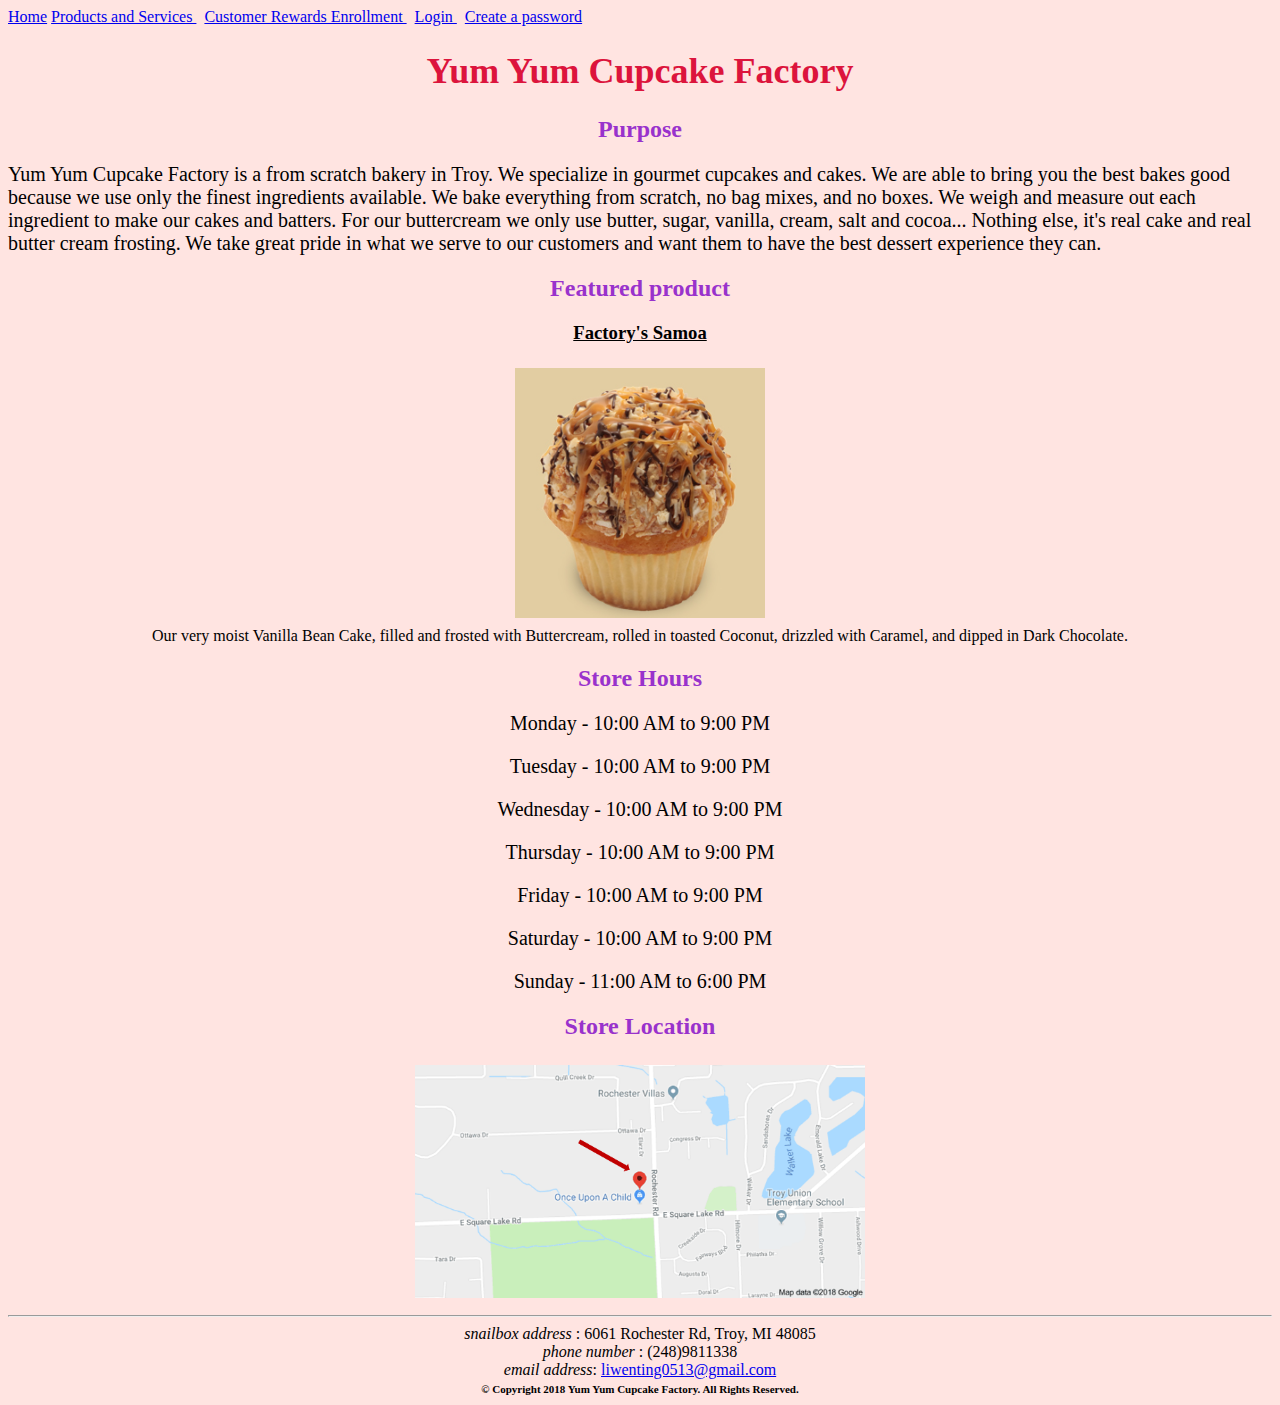
<file: index.html>
<!DOCTYPE html>
<html>

<!--==================================================================
//
// Web site: Yum Yum Cupcake Factory 
// Web page: Main Page
// Course:   CSC 5750
// Homework: 2
// Author:   Wenting Li
// Date:     02/8/18
// Description:
//   This website is for a storefront business to sell cupcakes. Here is the main page.
// 
//=================================================================-->

<head>
  
	<title>Yum Yum Factory Main Page</title>
	<meta charset="UTF-8">
  <meta name="author" content="[name]"/>
  <meta name="description" content="[application title]"/>
  <meta http-equiv="Expires" content="-1">
  <link rel="stylesheet" type="text/css" href="HW1CSS.css">
  <link rel="icon" href="cupcake.ico">

  
</head>
 
<body>


<!-- Links to the other two pages in a menu -->

<div class="topnav">
  <a class="active" href="HW2main.html">Home</a>
  <a href="HW1page2.html">Products and Services </a> &nbsp
  <a href="HW1page3.html">Customer Rewards Enrollment </a> &nbsp
  <a href="HW2LoginPageWL.html">Login </a> &nbsp
   <a href="HW2LoginAdminWL.html">Create a password </a>
  
</div>

  <!-- Use h1 for cupcake factory title -->
  
  <h1>Yum Yum Cupcake Factory</h1>
  
  <!-- purpose of the business -->
  
  <h2>Purpose</h2>
  
  
  <p>Yum Yum Cupcake Factory is a from scratch bakery in Troy. We specialize in gourmet cupcakes and cakes. We are able to bring 
  you the best bakes good because we use only the finest ingredients available. We bake everything from scratch, no bag mixes, and no
  boxes. We weigh and measure out each ingredient to make our cakes and batters. For our buttercream we only use butter, sugar, 
  vanilla, cream, salt and cocoa... Nothing else, it's real cake and real butter cream frosting. We take great pride in what we serve
  to our customers and want them to have the best dessert experience they can.  </p>
  
  <!-- Featured cupcake -->
  
  <h2>Featured product </h2>
  <!-- name, image, and description of the featured product -->
  <center>
  <h3><u>Factory's Samoa </u></h3>
  <div style="text-align: center; font-size: 16px;">
 
  <img src="itCC.jpg" style="width: 100%; max-width: 250px; height: auto; margin: 5px auto 5px auto; border: 0px;" alt="Image Description"></a><br>
  Our very moist Vanilla Bean Cake, filled and frosted with Buttercream, rolled in toasted Coconut, drizzled with Caramel, and dipped in Dark Chocolate. <br>
  </div>
  
  <!-- Open Hours -->
  <h2>Store Hours</h2>
  
  <p>Monday - 10:00 AM to 9:00 PM</p>
  <p>Tuesday - 10:00 AM to 9:00 PM</p>
  <p>Wednesday - 10:00 AM to 9:00 PM</p>
  <p>Thursday - 10:00 AM to 9:00 PM</p>
  <p>Friday - 10:00 AM to 9:00 PM</p>
  <p>Saturday - 10:00 AM to 9:00 PM</p>
  <p>Sunday - 11:00 AM to 6:00 PM</p>
  
  <!-- Store Location and Map -->
  
  <h2>Store Location</h2>
  
  <img src="location1.png" style="width: 100%; max-width: 450px; height: auto; margin: 5px auto 5px auto; border: 0px;" alt="Image Description"></a><br>

  
  
  
  </body>
 
 <!-- Horizontal ruler -->
<hr> 
 
 <!-- Footer with Snail mail address, E-mail address as a hyperlink, Phone number, and A copyright notice with current year. -->
 
<footer>

<label><i>snailbox address </i>: 6061 Rochester Rd, Troy, MI 48085 </label> <br>
<label><i>phone number </i>: (248)9811338 </label> <br>
<label><i>email address</i>: </label> 
<a href="mailto:liwenting0513@gmail.com">liwenting0513@gmail.com</a><br>
<label class="classStyle2"> &copy Copyright 2018 Yum Yum Cupcake Factory. All Rights Reserved.</label>

</footer>
</html>
</file>
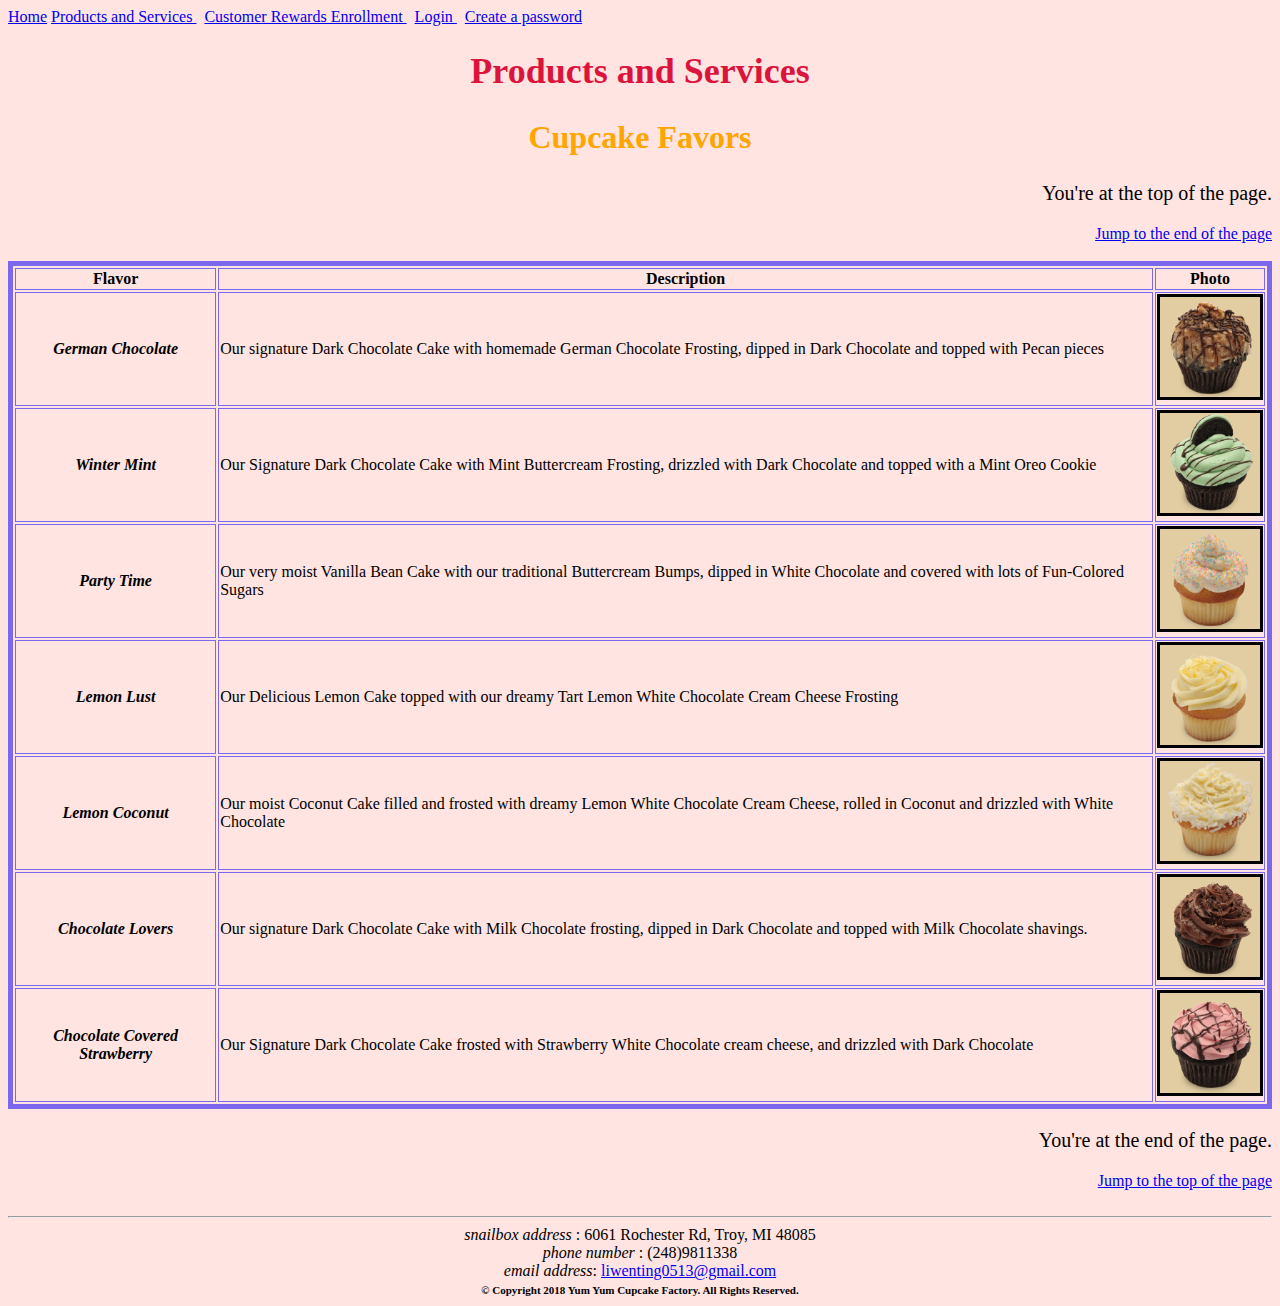
<file: HW1page2.html>
<!DOCTYPE html>
<html>

<!--==================================================================
//
// Web site: Yum Yum Cupcake Factory 
// Web page: Products and Services page
// Description:
//   This is Products and Services page of Yum Yum Factory. 
// 
//=================================================================-->

<head>
  
	<title>Products and Services page</title>
	<meta charset="UTF-8">
  <meta name="author" content="[name]"/>
  <meta name="description" content="[application title]"/>
  <meta http-equiv="Expires" content="-1">
  <link rel="stylesheet" type="text/css" href="HW1CSS.css">
   <link rel="icon" href="cupcake.ico">
  
</head>
 
<body>

<!-- Links to the other two pages in a menu -->

<div class="topnav">
  <a class="active" href="HW2main.html">Home</a>
  <a href="HW1page2.html">Products and Services </a> &nbsp
  <a href="HW1page3.html">Customer Rewards Enrollment </a> &nbsp
  <a href="HW2LoginPageWL.html">Login </a> &nbsp
   <a href="HW2LoginAdminWL.html">Create a password </a>
  
</div>

  <!-- use h1 for the page title -->
  <h1>Products and Services  </h1>
  
  <center>
    <h2 class="classStyle1">Cupcake Favors</h2>
	
	<!-- links to the bottom of the page   -->
  <p align="right" div id="TopOfPage">You're at the top of the page.</p>
  <a href="#EndOfPage" style="float: right;">Jump to the end of the page</a>
  <br>
  <br>
	
	<!-- content formatted with <table>s, list flavors, description, and images  -->
	
  </center>

  <table border="5" bordercolor="MediumSlateBlue" align="center">
     
    <tr>
        <th>Flavor</th>
        <th>Description</th>
        <th>Photo</th>
    </tr>
    <tr>
        <td align="center"><i><b>German Chocolate</b></i></th>
        <td>Our signature Dark Chocolate Cake with homemade German Chocolate Frosting, dipped in Dark Chocolate and topped with Pecan pieces</th>
                
        <td><img src="german_choc.jpg" alt="" border=3 height=100 width=100></img></th>
    </tr>
    <tr>
        <td align="center"><i><b>Winter Mint</b></i></th>
        <td>Our Signature Dark Chocolate Cake with Mint Buttercream Frosting, drizzled with Dark Chocolate and topped with a Mint Oreo Cookie</th>
        <td><img src="winter_mint.jpg" alt="" border=3 height=100 width=100></img></th>
		
		
    </tr>
    <tr>
        <td align="center"><i><b>Party Time</b></i></th>
        <td>Our very moist Vanilla Bean Cake with our traditional Buttercream Bumps, dipped in White Chocolate and covered with lots of Fun-Colored Sugars</th>
        <td><img src="party_time.jpg" alt="" border=3 height=100 width=100></img></th>
    </tr>
    <tr>
        <td align="center"><i><b>Lemon Lust</b></i></th>
        <td>Our Delicious Lemon Cake topped with our dreamy Tart Lemon White Chocolate Cream Cheese Frosting</th>
        <td><img src="lemon_lust.jpg" alt="" border=3 height=100 width=100></img></th>
    </tr>
    <tr>
        <td align="center"><i> <b>Lemon Coconut</b></i></th>
        <td>Our moist Coconut Cake filled and frosted with dreamy Lemon White Chocolate Cream Cheese, rolled in Coconut and drizzled with White Chocolate</th>
        <td><img src="lemon-coconut.jpg" alt="" border=3 height=100 width=100></img></th>
    </tr>
    <tr>
        <td align="center"><i><b>Chocolate Lovers</b></i></th>
        <td>Our signature Dark Chocolate Cake with Milk Chocolate frosting, dipped in Dark Chocolate and topped with Milk Chocolate shavings.</th>
        <td><img src="choc_lovers.jpg" alt="" border=3 height=100 width=100></img></th>
    </tr>
    <tr>
        <td align="center"><i><b> Chocolate Covered Strawberry</b></i></th>
        <td>Our Signature Dark Chocolate Cake frosted with Strawberry White Chocolate cream cheese, and drizzled with Dark Chocolate</th>
        <td><img src="choc_cover_strawb.jpg" alt="" border=3 height=100 width=100></img></th>
    </tr>
  </table>
  
  <!-- links to the top of the page   -->
  <p align="right" div id="EndOfPage">You're at the end of the page.</p>
  <a href="#TopOfPage" style="float: right;"><u>Jump to the top of the page</u></a>  
  <br>
  <br>
  
</body>
 
<!-- Horizontal ruler -->
<hr> 
 
 <!-- Footer with Snail mail address, E-mail address as a hyperlink, Phone number, and A copyright notice with current year. -->
 
 
<footer>
<center>
<label><i>snailbox address </i>: 6061 Rochester Rd, Troy, MI 48085  </label> <br>
<label><i>phone number </i>: (248)9811338 </label> <br>
<label><i>email address</i>: </label>  
<a href="mailto:liwenting0513@gmail.com">liwenting0513@gmail.com</a> <br>
<label class="classStyle2"> &copy Copyright 2018 Yum Yum Cupcake Factory. All Rights Reserved.</label>

</footer>
 
 
</html>
</file>
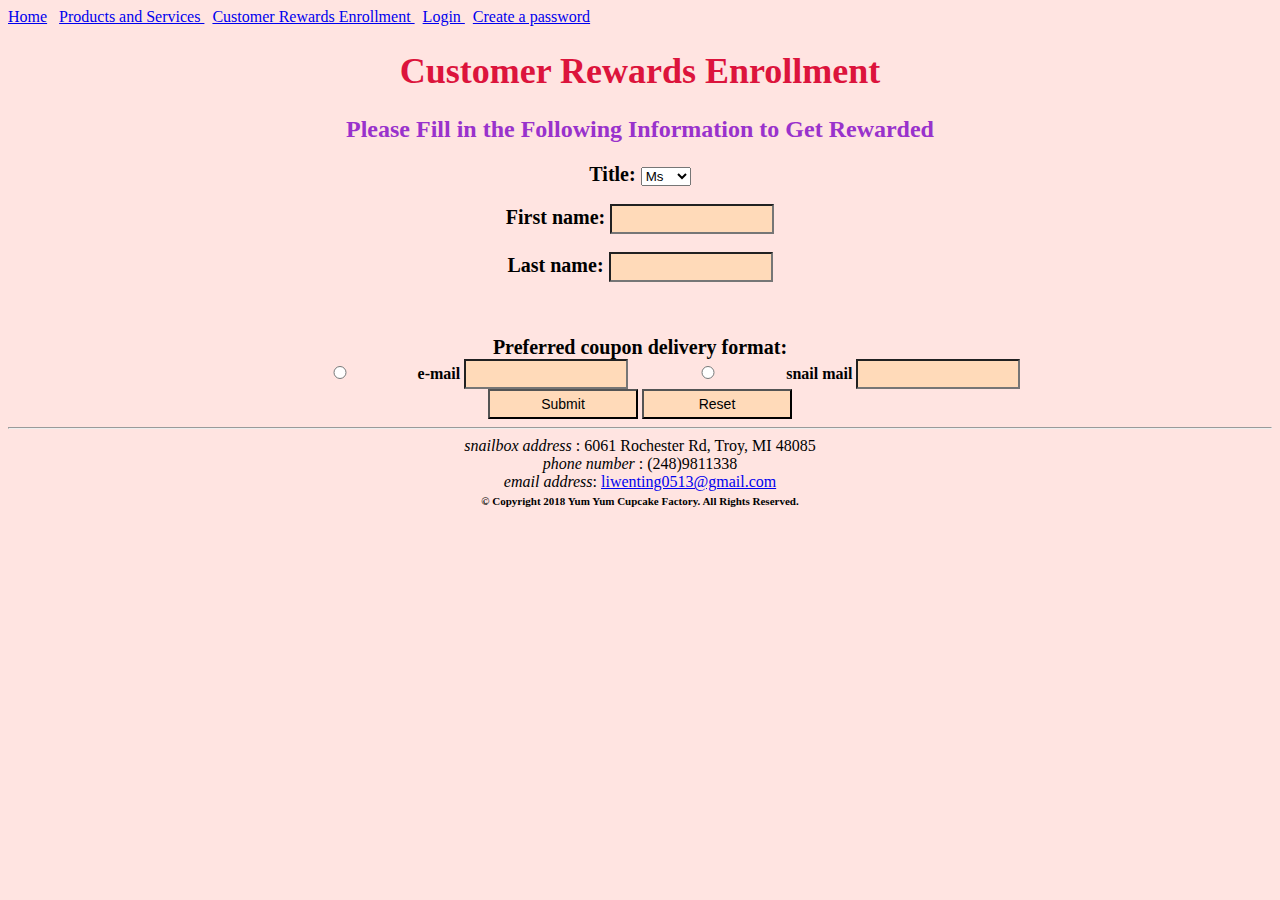
<file: HW1page3.html>
<!DOCTYPE html>
<html>

<!--==================================================================
//
// Web site: Yum Yum Cupcake Factory 
// Web page: Products and Services page
// Description:
//   This is Customer Rewards Enrollment page of Yum Yum Factory. 
// 
//=================================================================-->

<head>
  
	<title>Customer Rewards Enrollment page </title>
	<meta charset="UTF-8">
  <meta name="author" content="[name]"/>
  <meta name="description" content="[application title]"/>
  <meta http-equiv="Expires" content="-1">
  <link rel="stylesheet" type="text/css" href="HW1CSS.css">
  <link rel="icon" href="cupcake.ico">
  
</head>
 
<body>

<!-- Links to the other two pages in a menu -->
<div class="topnav">
  <a class="active" href="HW2main.html">Home</a> &nbsp
  <a href="HW1page2.html">Products and Services </a> &nbsp
  <a href="HW1page3.html">Customer Rewards Enrollment </a> &nbsp
  <a href="HW2LoginPageWL.html">Login </a> &nbsp
  <a href="HW2LoginAdminWL.html">Create a password </a>
  
</div>

  <!-- use h1, and h2 for the page title and explanation -->
  <center>
  <h1>Customer Rewards Enrollment  </h1>
  <h2> Please Fill in the Following Information to Get Rewarded   </h2>
  

 
  <!--================================================================
  // Form using Get method to get title, name, delivery format, etc
  //===============================================================-->
  
  

  <form 
    method="get" 
    enctype="application/x-www-form-urlencoded"
    action="http://www.tipjar.com/cgi-bin/test" 
    >
	
	<!-- use combo box for customer Title -->
  <label class="classStyle3">Title: </label>
  <select name="title_id" id="title_id">
    <option value='Miss' >Miss</option>
    <option value='Mr' >Mr</option>
    <option value='Ms'  selected>Ms</option>
  </select> 
  <br><br>	
	
	<!-- use text box input for customer's name -->
	
    <label class="classStyle3">First name: </label>
    <input type="text" name="txtFirstName">
    <br><br>
    <label class="classStyle3">Last name: </label>
    <input type="text" name="txtLastName">
    <br><br>
    <br><br>
	
	<label class="classStyle3">Preferred coupon delivery format: </label> <br>
    <!-- use radio button for selected delivery format, then customer and use text box to input information -->
  <label><b><input type="radio" name="email" value="1">e-mail  <input type="text" name="txtEmail" /></b>​​​​​​​​​​​​​​​​​​​​​​​​​​​​​​​​</label> 
  <label ><b><input type="radio" name="snail mail" value="2">snail mail  <input type="text" name="txtSnailMail" />​​​​​​​​​​​​​​​​​​​​​​​​​​​​​​​​</b>​​​​​​​​​​​​​​​​​​​​​​​​​​​​​​​​ </label> <br>
    <input type="submit" value="Submit">
    <input type="reset" value="Reset">
  </form>
  

</body>
<!-- Horizontal ruler -->
<hr> 
 
 <!-- Footer with Snail mail address, E-mail address as a hyperlink, Phone number, and A copyright notice with current year. --> 
 
 
<footer>

<label><i>snailbox address </i>: 6061 Rochester Rd, Troy, MI 48085  </label> <br>
<label><i>phone number </i>: (248)9811338 </label> <br>
<label><i>email address</i>: </label>  
<a href="mailto:liwenting0513@gmail.com">liwenting0513@gmail.com</a><br>
<label class="classStyle2"> &copy Copyright 2018 Yum Yum Cupcake Factory. All Rights Reserved.</label>

</footer>
 
</html>
</file>
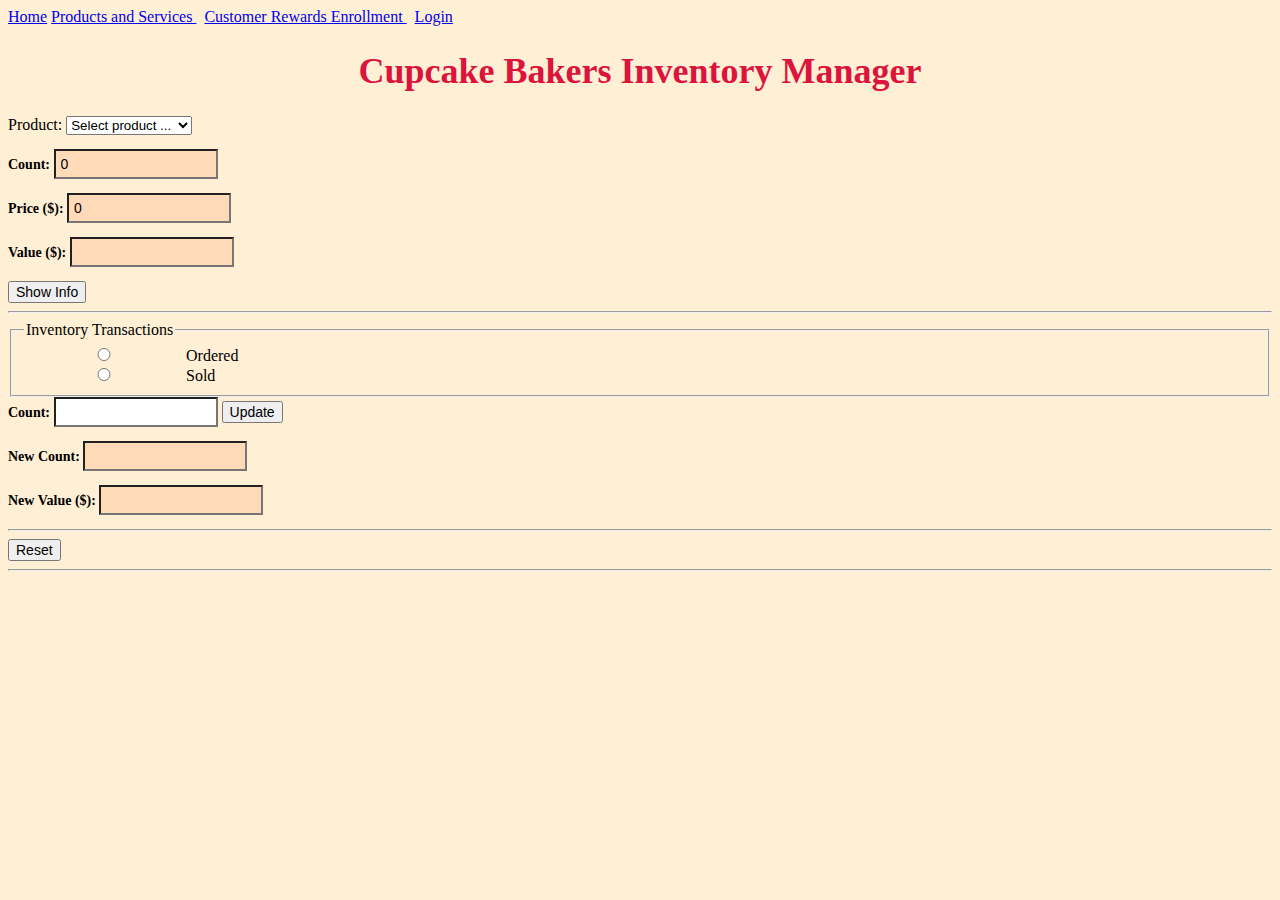
<file: HW2InventoryManagerWL.html>
<!DOCTYPE html>
<html>
<!--==================================================================
//
// Web site: Yum Yum Cupcake Factory 
// Web page: Inventory Manager page
// Description:
//   This is Inventory Manager page, which enables the staff to view the current inventory count and 
 value for any product, and change that inventory count. It can be logged into by entering correct password from login page. 
// 
//=================================================================-->
<head>
  
	<title>Login Administration</title>
	<meta charset="UTF-8">
  <meta name="author" content="[name]"/>
  <meta name="description" content="[application title]"/>
  <meta http-equiv="Expires" content="-1">
  
  <link rel="stylesheet" type="text/css" href="HW2CSS.css">
  <link rel="icon" href="cupcake.ico">



  
</head>

<body>

<!-- Links to the other two pages in a menu -->
<div class="topnav">
  <a class="active" href="HW2main.html">Home</a>
  <a href="HW1page2.html">Products and Services </a> &nbsp
  <a href="HW1page3.html">Customer Rewards Enrollment </a> &nbsp
  <a href="HW2LoginPageWL.html">Login </a>
  
</div>

<!-- use h1 for the page title -->
<h1>Cupcake Bakers Inventory Manager</h1>

  <!-- ----------------------------------------------------------- -->
  <!-- loadComboBox, this shows the currently selected product-->
  <!-- ----------------------------------------------------------- -->


<script type="text/javascript">
"use strict";


//Create product information Array

var array = [
    ["Select product ...",0,0],
    ["Factory's Samoa",60,4],
	["Winter Mint",40,2.5],
	["Party Time",51,3.5],
	["Lemon Lust",25,3],
	["Lemon Coconut",25,3.5],
	["Chocolate Lovers",20,5],
];

    //==================================================
    // loadComboBox
    //==================================================

window.onload = function loadComboBox() {
var myDiv = document.getElementById("myDiv");


//Create and append select list
var selectList = document.createElement("select");
selectList.setAttribute("id", "mySelect");
myDiv.appendChild(selectList);

//Create and append the options
for (var i = 0; i < array.length; i++) {
    var option = document.createElement("option");
    option.setAttribute("value", array[i][0]);
    option.text = array[i][0];
    selectList.appendChild(option);
}


}
 
 </script>


<div id="myDiv">Product: </div>


<script type="text/javascript">
"use strict";

function getDetails(){

 // Declare variable selected index

var index = document.getElementById('mySelect').selectedIndex;

// Declare variables price and count, then assign them values based on selected index and 7x3 array
var price = array[index][2]	;
var count = array[index][1]	;	
document.getElementById('count').value =	array[index][1]	;
document.getElementById('price').value =	roundNumber(array[index][2]).toFixed(2)	;
document.getElementById('value').value =	roundNumber(price*count).toFixed(2);

}


 </script>

 
 <!--Three readonly textboxes: Count, Price, Value  -->
 
 <p><b>Count: </b>
  <input type="text" id="count" value = "0" readonly /> </p>
  
   <p><b>Price ($): </b>
  <input type="text" id="price" value = "0"  readonly /> </p>

    <p><b>Value ($): </b>
  <input type="text" id="value" readonly /> </p> 
 
 
 <!--Show Info button, which triggers getDetails() function  -->

  <button 
    type="button" 
    onclick="getDetails()"
    style="font-size:14px">
    Show Info 
  </button>
  <hr> 
 

  <script type="text/javascript">
    "use strict";
    
    //==================================================
    // roundNumber(num)
    //==================================================
	
	function roundNumber(num)
    {
      return Math.round(num*100)/100;
    }

	 //==================================================
    // update()
    //==================================================
	
    function update()
    {
	 // Declare selection of radio button
      var selection;
      if (document.getElementById('ordered').checked)
        selection = "ordered";
      else if (document.getElementById('sold').checked)
        selection = "sold";
   
    // Declare variable transacted count tscount, and assign it to input value
	  var tscount= document.getElementById('tscount').value;
	  // convert tscount from Str to Int
	  var numtscount = parseInt(tscount);
        // Restrict transaction to (1,100)
		if (numtscount>100 || numtscount<1)  {
            alert("Transaction must be between 1 and 100");
            return false;
        }

		// Get original count and do calculation
    var index3 = document.getElementById('mySelect').selectedIndex;
 
	  var count = array[index3][1];
	  
	  var numcount = parseInt(count);
	  
	  var price = array[index3][2];
	  
	  var numprice =  parseFloat(price);
	  
	  // "ordered" adds to the inventory count
	  if (document.getElementById('ordered').checked) {
	  
	  var updatecount = numcount + numtscount;
	  
	  var updatevalue = roundNumber(updatecount*numprice).toFixed(2);}
	  
	  // "sold" subtracts from the inventory count.
	  else if (document.getElementById('sold').checked) {
	  
	  var updatecount = numcount - numtscount;
	  
	  var updatevalue = roundNumber(updatecount*numprice).toFixed(2);}
	  
	  
	  document.getElementById('newcount').value = updatecount;
	  document.getElementById('newvalue').value = updatevalue;
	  
    }
    
  </script>
    

  <!-- Field set -->
  <fieldset>
    <legend>Inventory Transactions</legend>

    <!-- Radio buttons -->
    <input type="radio" name="tsGroup" id="ordered"> Ordered<br>
    <input type="radio" name="tsGroup" id="sold"> Sold<br>

  </fieldset>
  
<!-- textbox to input transaction count -->
  
  <label><b>Count: </b></label>
  <input type="text" id="tscount" >

<!--Update button, which triggers update() function  -->
  <button 
    type="button" 
    onclick="update()"
    style="font-size:14px">
    Update
  </button>
    
	
    <script type="text/javascript">
    "use strict";
    
    //==================================================
    // reset()
    //==================================================
	
	
    function reset()
    {
      
// clear all input text
    var elements = document.getElementsByTagName("input");
for (var ii=0; ii < elements.length; ii++) {
  if (elements[ii].type == "text") 
    elements[ii].value = "";
  }

  // clear all radio button selection
	  var ele = document.getElementsByName("tsGroup");
	  for(var i=0;i<ele.length;i++)
	  ele[i].checked = false;
	  // clear combobox
	  document.getElementById('mySelect').selectedIndex =0;
    }
    

  </script>
  
 <!--Two read-only textboxes: New Count and New Value  -->
  <p><b> New Count: </b>
  <input type="text" id="newcount" readonly/> </p>
  
    <p><b> New Value ($): </b>
  <input type="text" id="newvalue" readonly/> </p>
  
  
  <hr>
  
  <!--Reset button, which triggers reset() function  -->
 <button 
    type="button" 
    onclick="reset()"
    style="font-size:14px">
    Reset
  </button>

  <hr> 
</body>
</html>
</file>
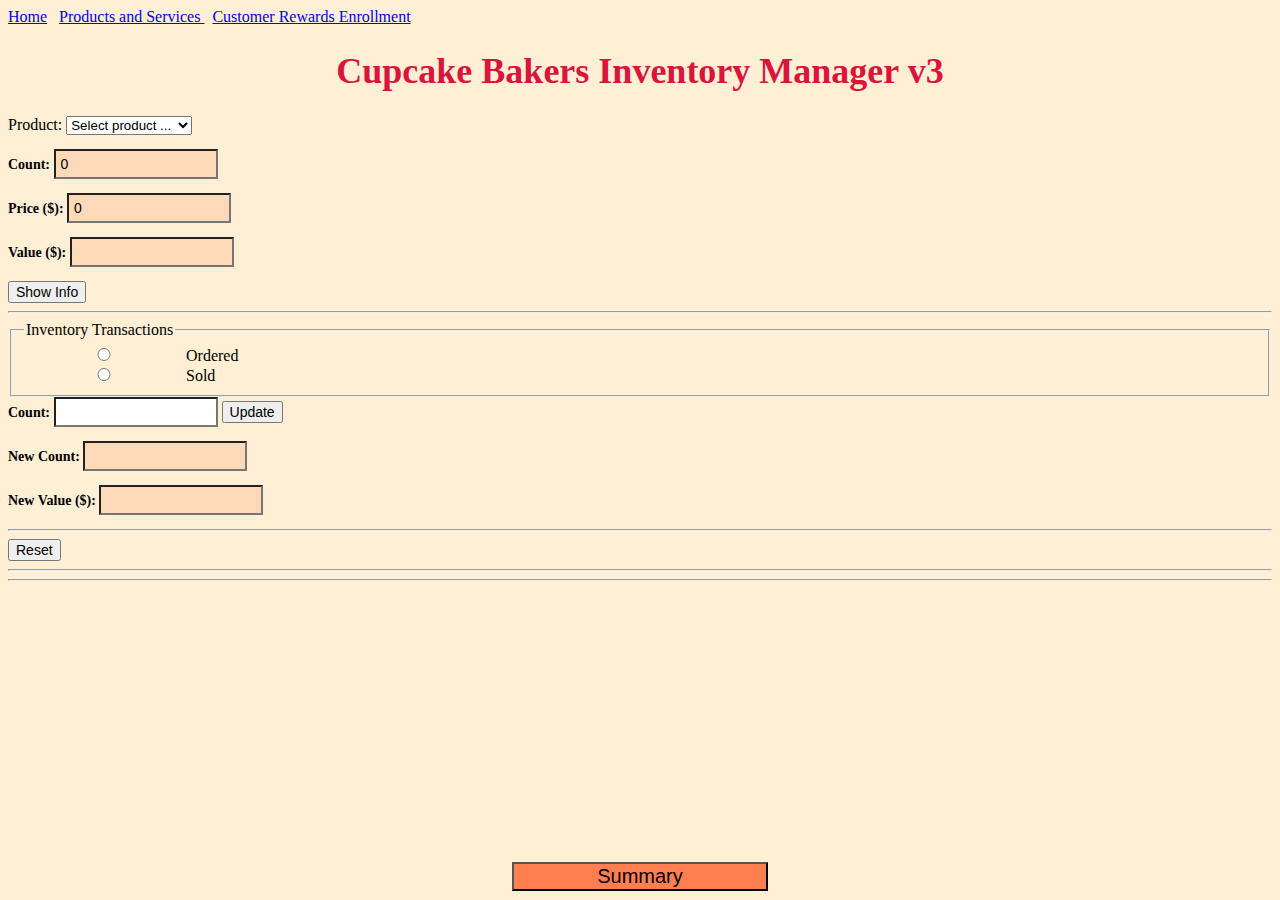
<file: HW3InventoryManagerWL.html>
<!DOCTYPE html>
<html>
<!--==================================================================
//
// Web site: Yum Yum Cupcake Factory 
// Web page: Inventory Manager page
// Description:
//   This is Inventory Manager page v3, which enables the staff to view the current inventory count and 
 value for any product, and change that inventory count. This version is for hw3.  
// 
//=================================================================-->
<head>
  
	<title>Cupcake Bakers Inventory Manager v3</title>
	<meta charset="UTF-8">
  <meta name="author" content="Wenting Li"/>
  <meta name="description" content="Inventory Manager"/>
  <meta http-equiv="Expires" content="-1">
  
  <link rel="stylesheet" type="text/css" href="HW2CSS.css">
  <link rel="icon" href="cupcake.ico">



  
</head>

<body>

<!-- Links to the other two pages in a menu -->
<div class="topnav">
  <a class="active" href="HW2main.html">Home</a> &nbsp
  <a href="HW1page2.html">Products and Services </a> &nbsp
  <a href="HW1page3.html">Customer Rewards Enrollment </a>
  
</div>

<!-- use h1 for the page title -->
<h1>Cupcake Bakers Inventory Manager v3</h1>

  <!-- ----------------------------------------------------------- -->
  <!-- loadProductData, this shows the currently selected product-->
  <!-- ----------------------------------------------------------- -->


<script type="text/javascript">
"use strict";


//Create product information Array

var array = [
    ["Select product ...",0,0],
    ["Factory's Samoa",60,4],
	["Winter Mint",40,2.5],
	["Party Time",51,3.5],
	["Lemon Lust",25,3],
	["Lemon Coconut",25,3.5],
	["Chocolate Lovers",20,5],
];




    //==================================================
    // loadProductData
    //==================================================

window.onload = function loadProductData() {



//Check the existence of localArray in local storage
var lsarray = localStorage.getItem("localArray");

//If localArray exists, parse it and overlay the already-declared products array. Otherwise, do nothing.
if (lsarray) {
    array = JSON.parse(lsarray);
}

var myDiv = document.getElementById("myDiv");

//Create and append select list
var selectList = document.createElement("select");
selectList.setAttribute("id", "mySelect");
myDiv.appendChild(selectList);


for (var i = 0; i < array.length; i++) {
    var option = document.createElement("option");
    option.setAttribute("value", array[i][0]);
    option.text = array[i][0];
    selectList.appendChild(option);
}


}
 
 </script>


<div id="myDiv">Product: </div>


<script type="text/javascript">
"use strict";

function getDetails(){

 // Declare variable selected index

var index = document.getElementById('mySelect').selectedIndex;

// Declare variables price and count, then assign them values based on selected index and 7x3 array
var price = array[index][2]	;
var count = array[index][1]	;	
document.getElementById('count').value =	array[index][1]	;
document.getElementById('price').value =	roundNumber(array[index][2]).toFixed(2)	;
document.getElementById('value').value =	roundNumber(price*count).toFixed(2);

}


 </script>

 
 <!--Three readonly textboxes: Count, Price, Value  -->
 
 <p><b>Count: </b>
  <input type="text" id="count" value = "0" readonly /> </p>
  
   <p><b>Price ($): </b>
  <input type="text" id="price" value = "0"  readonly /> </p>

    <p><b>Value ($): </b>
  <input type="text" id="value" readonly /> </p> 
 
 
 <!--Show Info button, which triggers getDetails() function  -->

  <button 
    type="button" 
    onclick="getDetails()"
    style="font-size:14px">
    Show Info 
  </button>
  <hr> 
 

  <script type="text/javascript">
    "use strict";
    
    //==================================================
    // roundNumber(num)
    //==================================================
	
	function roundNumber(num)
    {
      return Math.round(num*100)/100;
    }

	 //==================================================
    // update()
    //==================================================
	
    function update()
    {
	 // Declare selection of radio button
      var selection;
      if (document.getElementById('ordered').checked)
        selection = "ordered";
      else if (document.getElementById('sold').checked)
        selection = "sold";
   
    // Declare variable transacted count tscount, and assign it to input value
	  var tscount= document.getElementById('tscount').value;
	  // convert tscount from Str to Int
	  var numtscount = parseInt(tscount);
        // Restrict transaction to (1,100)
		if (numtscount>100 || numtscount<1)  {
            alert("Transaction must be between 1 and 100");
            return false;
        }

		// Get original count and do calculation
    var index3 = document.getElementById('mySelect').selectedIndex;
 
	  var count = array[index3][1];
	  
	  var numcount = parseInt(count);
	  
	  var price = array[index3][2];
	  
	  var numprice =  parseFloat(price);
	  
	  // "ordered" adds to the inventory count
	  if (document.getElementById('ordered').checked) {
	  
	  var updatecount = numcount + numtscount;
	  
	  var updatevalue = roundNumber(updatecount*numprice).toFixed(2);}
	  
	  // "sold" subtracts from the inventory count
	  else if (document.getElementById('sold').checked) {
	  
	  var updatecount = numcount - numtscount;
	  
	  var updatevalue = roundNumber(updatecount*numprice).toFixed(2);}
	  
	  
	  document.getElementById('newcount').value = updatecount;
	  document.getElementById('newvalue').value = updatevalue;
	  
	   // changes to inventory (orders and sales) are saved in the products array
	  array[index3][1] = updatecount;
	  
	  // save the products array in local storage
	  localStorage.setItem("localArray", JSON.stringify(array));

	  
    }
    
  </script>
    

  <!-- Field set -->
  <fieldset>
    <legend>Inventory Transactions</legend>

    <!-- Radio buttons -->
    <input type="radio" name="tsGroup" id="ordered"> Ordered<br>
    <input type="radio" name="tsGroup" id="sold"> Sold<br>

  </fieldset>
  
<!-- textbox to input transaction count -->
  
  <label><b>Count: </b></label>
  <input type="text" id="tscount" >

<!--Update button, which triggers update() function  -->
  <button 
    type="button" 
    onclick="update()"
    style="font-size:14px">
    Update
  </button>
    
	
    <script type="text/javascript">
    "use strict";
    
    //==================================================
    // reset()
    //==================================================
	
	
    function reset()
    {
      
// clear all input text
    var elements = document.getElementsByTagName("input");
for (var ii=0; ii < elements.length; ii++) {
  if (elements[ii].type == "text") 
    elements[ii].value = "";
  }

  // clear all radio button selection
	  var ele = document.getElementsByName("tsGroup");
	  for(var i=0;i<ele.length;i++)
	  ele[i].checked = false;
	  // clear combobox
	  document.getElementById('mySelect').selectedIndex =0;
 // clear local Storage, once clicked, this will clear local
      localStorage.removeItem("localArray");



    }
    

  </script>
  
 <!--Two read-only textboxes: New Count and New Value  -->
  <p><b> New Count: </b>
  <input type="text" id="newcount" readonly/> </p>
  
    <p><b> New Value ($): </b>
  <input type="text" id="newvalue" readonly/> </p>
  
  
 
  
  
  <hr> 
  
  <!--Reset button, which triggers reset() function  -->
 <button 
    type="button" 
    onclick="reset()"
    style="font-size:14px">
    Reset
  </button>
   <hr>
  
    <!--Manager button, which opens Inventory Summary page -->
  
  <button 
    type="button" 
    onclick="location.href='HW3InventorySummarypageWL.html';"
    style="font-size:20px;color: black;background-color: #FF7F50; position: absolute; left: 40%; right: 40%; bottom: 1%;">
    Summary
  </button>

  

  <hr> 
</body>
</html>
</file>
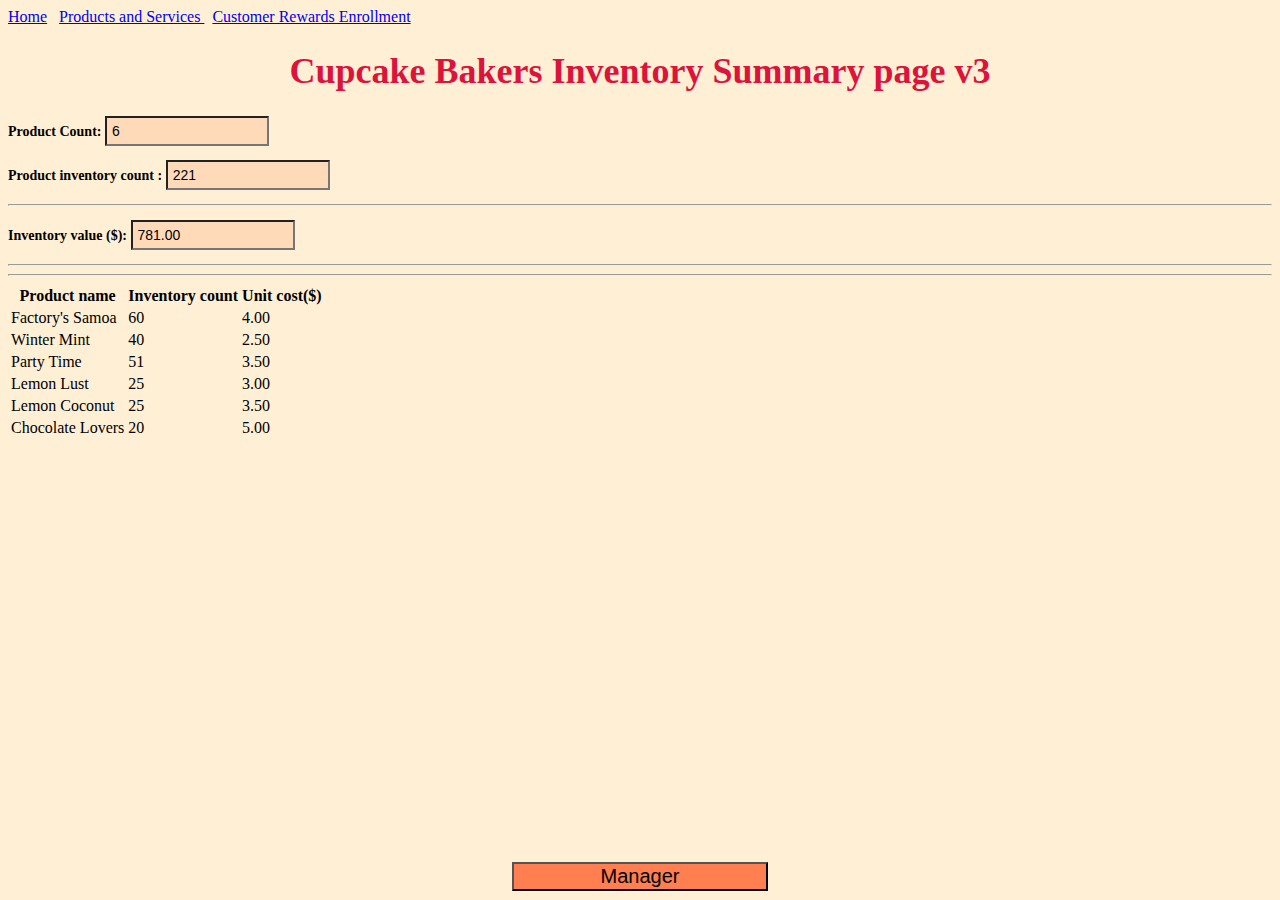
<file: HW3InventorySummarypageWL.html>
<!DOCTYPE html>
<html>
<!--==================================================================
//
// Web site: Yum Yum Cupcake Factory 
// Web page: Cupcake Bakers Inventory Summary page v3
// Description:
//   This is Inventory Summary page, which enables the staff to view an inventory summary. 
// 
//=================================================================-->
<head>
  
	<title>Cupcake Bakers Inventory Summary page v3</title>
	<meta charset="UTF-8">
  <meta name="author" content="Wenting Li"/>
  <meta name="description" content="Inventory Summary"/>
  <meta http-equiv="Expires" content="-1">
  
  <link rel="stylesheet" type="text/css" href="HW2CSS.css">
  <link rel="icon" href="cupcake.ico">

  



  
</head>

<body>

<!-- Links to the other two pages in a menu -->
<div class="topnav">
  <a class="active" href="HW2main.html">Home</a> &nbsp
  <a href="HW1page2.html">Products and Services </a> &nbsp
  <a href="HW1page3.html">Customer Rewards Enrollment </a>
  
</div>

<!-- use h1 for the page title -->
<h1>Cupcake Bakers Inventory Summary page v3</h1>


  
  
<script type="text/javascript">
"use strict";


window.onload = function loadProductData() {
var array = [
    ["Select product ...",0,0],
    ["Factory's Samoa",60,4],
	["Winter Mint",40,2.5],
	["Party Time",51,3.5],
	["Lemon Lust",25,3],
	["Lemon Coconut",25,3.5],
	["Chocolate Lovers",20,5],
];

var lsarray = localStorage.getItem("localArray");

if (lsarray) {
    array = JSON.parse(lsarray);}


//create table using document object model (DOM) commands
var rcount = array.length;
document.getElementById('pcount').value = rcount-1;

var table = document.createElement('table');

var text3 = document.createTextNode('Product name');
var text4 = document.createTextNode('Inventory count');
var text5 = document.createTextNode('Unit cost($)');

var th1 = document.createElement('th');
var th2 = document.createElement('th');
var th3 = document.createElement('th');
th1.appendChild(text3);
th2.appendChild(text4);
th3.appendChild(text5);
var tr = document.createElement('tr');

tr.appendChild(th1);
tr.appendChild(th2);
tr.appendChild(th3);

table.appendChild(tr);



for (var i = 1; i < rcount; i++){
    var tr = document.createElement('tr');   

    var td1 = document.createElement('td');
    var td2 = document.createElement('td');
	var td3 = document.createElement('td');
	var c0 = array[i][0];
	var c1 = (array[i][1]).toString();
	var c2 = (array[i][2].toFixed(2)).toString();
    var text1 = document.createTextNode(c0);
    var text2 = document.createTextNode(c1);
	var text3 = document.createTextNode(c2);

    td1.appendChild(text1);
    td2.appendChild(text2);
	td3.appendChild(text3);
    tr.appendChild(td1);
    tr.appendChild(td2);
	tr.appendChild(td3);

    table.appendChild(tr);
}
document.body.appendChild(table);


//loops through the array and counts the total inventory of all products and the total value of the inventory
var tcount = 0; 
var tvalue = 0;


for (var i = 1; i < rcount; i++){
    var count;
    var value;
    count = array[i][1];
	value = array[i][1]*array[i][2];
	tcount = tcount + count;
	tvalue = tvalue + value;


}

document.getElementById('totalcount').value = tcount;
document.getElementById('totalvalue').value = roundNumber(tvalue).toFixed(2);

}
 
 </script>
  
  
  

  
   <script type="text/javascript">
    "use strict";
    
    //==================================================
    // roundNumber(num)
    //==================================================
	
	function roundNumber(num)
    {
      return Math.round(num*100)/100;
    }


	
  </script>
  
  
  
  
 <!--Three read-only textboxes: Product Count, Product inventory count, and Inventory Value  -->
  <p><b> Product Count: </b>
  <input type="text" id="pcount" readonly/> </p>
  
    <p><b> Product inventory count : </b>
  <input type="text" id="totalcount" readonly/> </p>
  
  
  <hr>
  
  <p><b> Inventory value ($): </b>
  <input type="text" id="totalvalue" readonly/> </p>
  
  
  <hr> 
  
  <!--Manager button, which opens Inventory Manager page -->
  
  <button 
    type="button" 
    onclick="location.href='HW3InventoryManagerWL.html';"
    style="font-size:20px;color: black;background-color: #FF7F50; position: absolute; left: 40%; right: 40%; bottom: 1%;">
    Manager
  </button>

  
  
  
  <hr> 
</body>
</html>
</file>
<file: HW1CSS.css>
/*==========================================================

 Web site: Yum Yum Cupcake Factory
 CSS page: HW1CSS.css

==========================================================*/ 

/*==========================================================
 Body
==========================================================*/ 
body
{
  background-color: MistyRose ;
  font-family: "Times New Roman", Times, serif;
}

/*==========================================================
 Headings
==========================================================*/ 
h1
{
  
  text-align: center;
  font-family: Georgia, serif;
  font-size: 36px;
  
  color: Crimson;
}

h2
{
  color:DarkOrchid;
  font-family: Georgia, serif;
  text-align:center;
}

/*==========================================================
 Paragraph
==========================================================*/ 
p
{
  font-size: 20px;
}

/*==========================================================
 Input
==========================================================*/ 
    
input
{
  background-color:PeachPuff;
  font-size:14px;
  padding:5px;
  width:150px;
}



/*==========================================================
 Class styles
==========================================================*/ 
.classStyle1
{
  color:orange;
  font-size:32px;
  font-weight:bold;
}

.classStyle2
{
  color:black;
  font-size:11px;
  font-weight:bold;
  font-family:"Palatino Linotype", "Book Antiqua", Palatino, serif
}

.classStyle3
{
  color:black;
  font-size:20px;
  font-weight:bold;
  font-family:"Times New Roman", Times, serif;
}

/*==========================================================
 Pseudo classes
==========================================================*/ 
p:hover
{
  background-color:white;
  font-style:italic;
  font-weight:bolder;
}
</file>
<file: HW2CSS.css>
/*==========================================================

 Web site: Yum Yum Cupcake Factory
 CSS page: HW2CSS.css

==========================================================*/ 

/*==========================================================
 Body
==========================================================*/ 
body
{
  background-color: PapayaWhip  ;
  font-family: "Times New Roman", Times, serif;
}

/*==========================================================
 Headings
==========================================================*/ 
h1
{
  
  text-align: center;
  font-family: Georgia, serif;
  font-size: 36px;
  
  color: Crimson;
}



/*==========================================================
 Paragraph
==========================================================*/ 
p
{
  font-size: 14px;
}


/*==========================================================
 Label
==========================================================*/ 
   label
{
  font-size: 14px;
}



/*==========================================================
 Input
==========================================================*/ 

   
input
{
  background-color:PeachPuff;
  font-size:14px;
  padding:5px;
  width:150px;
}

/*==========================================================
 read-only and read-write 
==========================================================*/ 

:read-only { }

/* ... so you might want to scope it */
input:read-only, 
textarea:read-only,
[contenteditable]:read-only {
  
}

/* Any enabled text input 
   or enabled textarea 
   or element with the contenteditable attribute */
:read-write {
  background: white;
  cursor: text;
}
</file>
